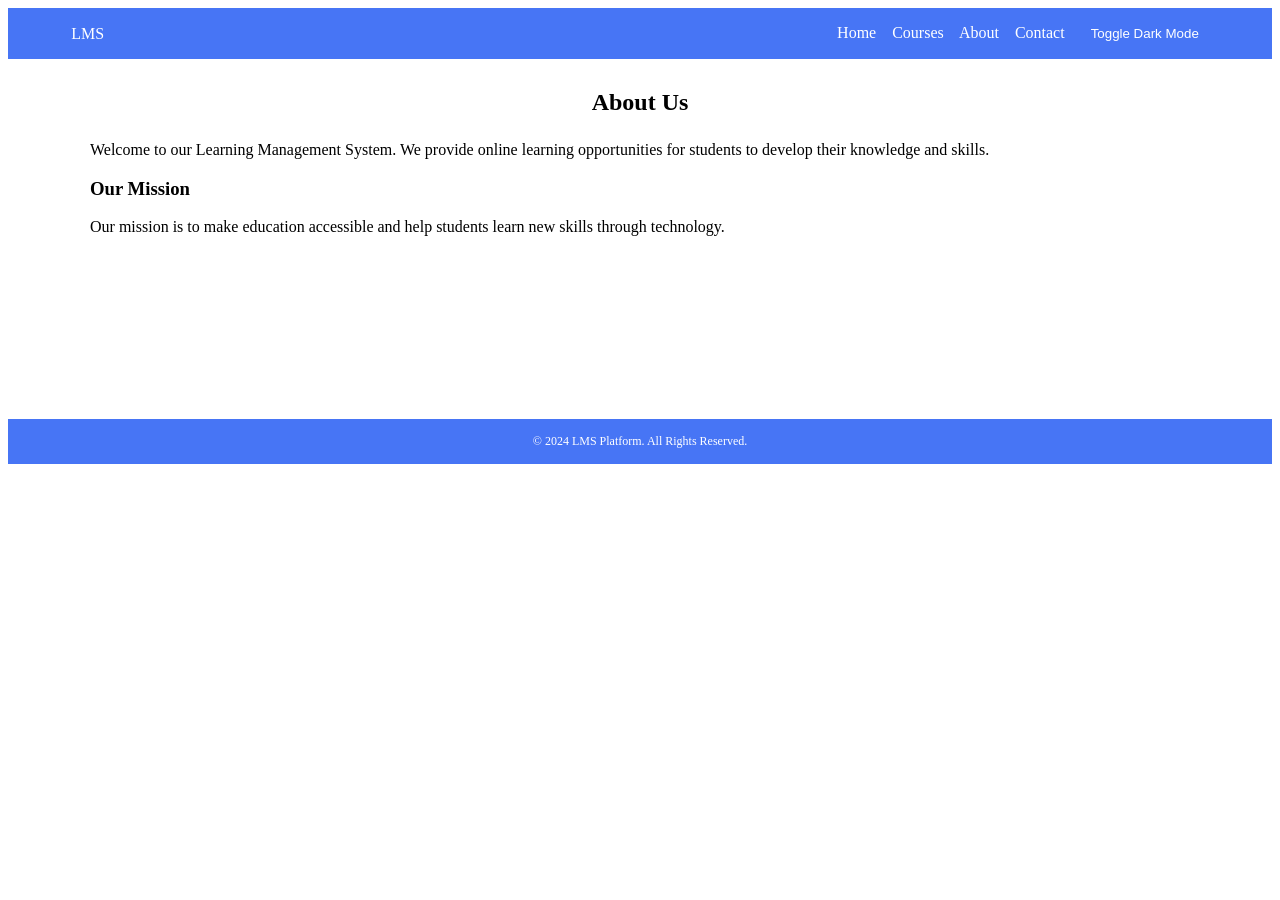
<file: about.html>
<!DOCTYPE html>
<html lang="en">
<head>
    <meta charset="UTF-8">
    <meta name="viewport" content="width=device-width, initial-scale=1.0">
    <title>About Us - LMS</title>
    <link rel="stylesheet" href="styles.css">
</head>
<body>

    <nav class="navbar">
        <a href="index.html">LMS</a>
        <div class="nav-links">
            <a href="index.html">Home</a>
            <a href="courses.html">Courses</a>
            <a href="about.html">About</a>
            <a href="contact.html">Contact</a>

            
<button type="button" onclick="toggleDarkMode()">
    Toggle Dark Mode
</button>

        </div>
    </nav>

    <main class="container">
        <h2>About Us</h2>

        <p>
            Welcome to our Learning Management System.
            We provide online learning opportunities for students
            to develop their knowledge and skills.
        </p>

        <h3>Our Mission</h3>
        <p>
            Our mission is to make education accessible and
            help students learn new skills through technology.
        </p>
    </main>

    <footer>
        © 2024 LMS Platform. All Rights Reserved.
    </footer>
    <script src="script.js"></script>


</body>
</html>
</file>
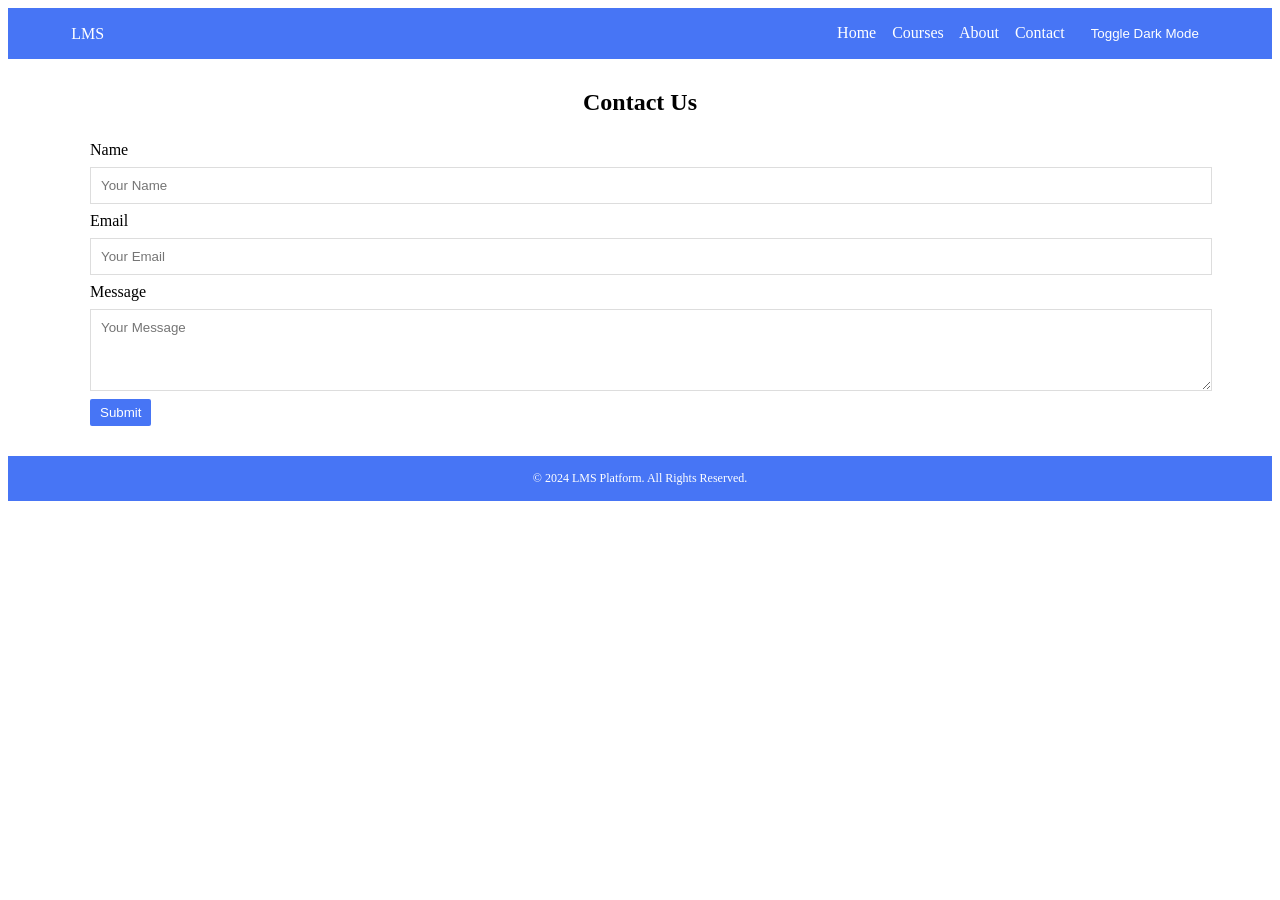
<file: contact.html>
<!DOCTYPE html>
<html lang="en">
<head>
    <meta charset="UTF-8">
    <meta name="viewport" content="width=device-width, initial-scale=1.0">
    <title>Contact Us - LMS</title>
    <link rel="stylesheet" href="styles.css">
</head>
<body>

    <nav class="navbar">
        <a href="index.html">LMS</a>
        <div class="nav-links">
            <a href="index.html">Home</a>
            <a href="courses.html">Courses</a>
            <a href="about.html">About</a>
            <a href="contact.html">Contact</a>

            
<button type="button" onclick="toggleDarkMode()">
    Toggle Dark Mode
</button>

        </div>
    </nav>

    <main class="container">
        <h2>Contact Us</h2>

        <form class="contact-form" onsubmit="sendMessage(event)">
            <label for="name">Name</label>
            <input type="text" id="name"
                placeholder="Your Name" required>

            <label for="email">Email</label>
            <input type="email" id="email"
                placeholder="Your Email" required>

            <label for="message">Message</label>
            <textarea id="message"
                placeholder="Your Message"
                rows="4" required></textarea>

            <button type="submit">Submit</button>
        </form>
    </main>

    <footer>
        © 2024 LMS Platform. All Rights Reserved.
    </footer>

    <script src="script.js"></script>
</body>
</html>
</file>
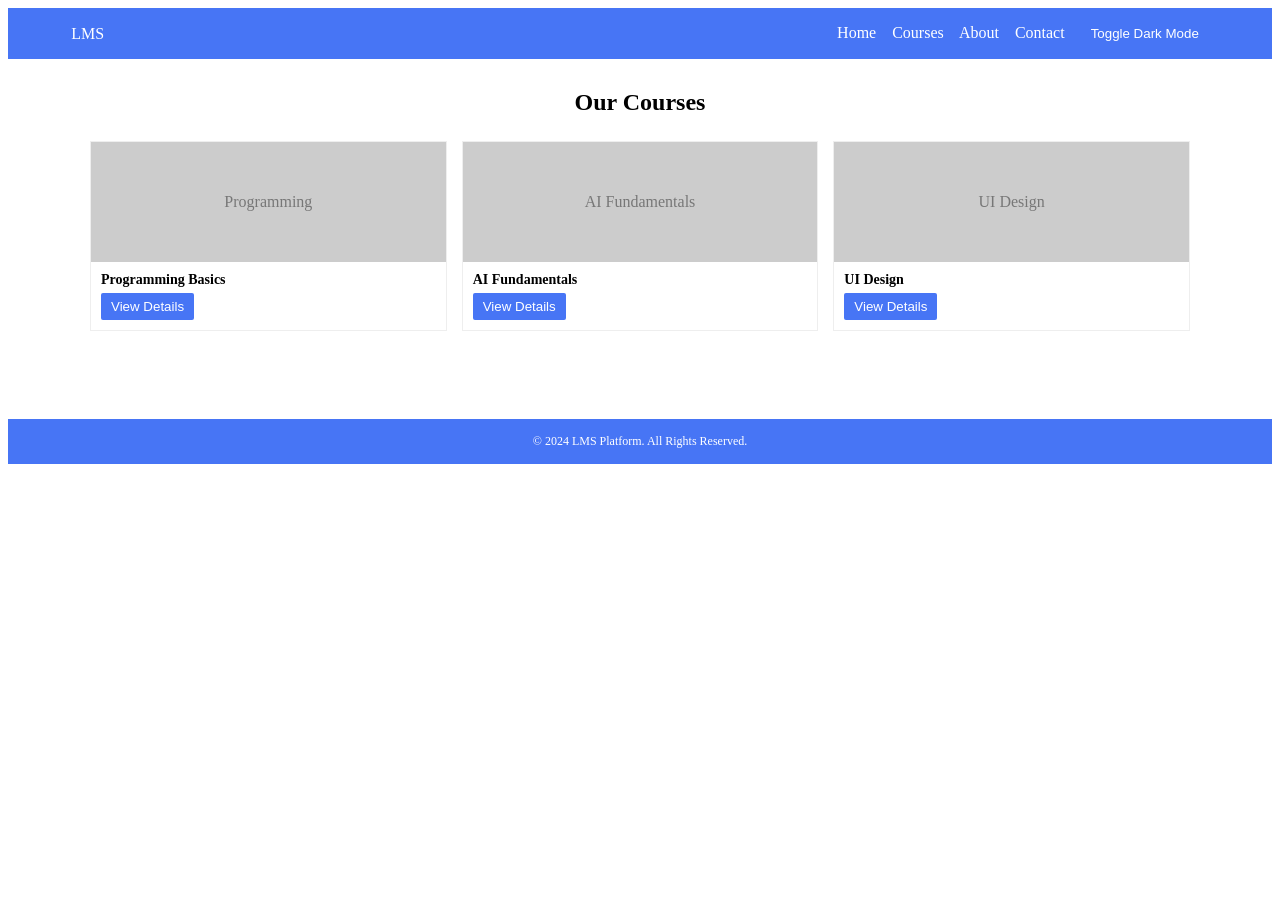
<file: courses.html>
<!DOCTYPE html>
<html lang="en">
<head>
    <meta charset="UTF-8">
    <meta name="viewport" content="width=device-width, initial-scale=1.0">
    <title>Our Courses - LMS</title>
    <link rel="stylesheet" href="styles.css">
</head>
<body>

    <nav class="navbar">
        <a href="index.html">LMS</a>
        <div class="nav-links">
            <a href="index.html">Home</a>
            <a href="courses.html">Courses</a>
            <a href="about.html">About</a>
            <a href="contact.html">Contact</a>

            
<button type="button" onclick="toggleDarkMode()">
    Toggle Dark Mode
</button>

        </div>
    </nav>

    <main class="container">
        <h2>Our Courses</h2>

        <div class="course-container">

            <div class="course-card">
                <div class="course-image">Programming</div>
                <div class="course-info">
                    <h4>Programming Basics</h4>
                    <button onclick="showDetails(
                        'Programming Basics',
                        'Learn Python programming from scratch.'
                    )">View Details</button>
                </div>
            </div>

            <div class="course-card">
                <div class="course-image">AI Fundamentals</div>
                <div class="course-info">
                    <h4>AI Fundamentals</h4>
                    <button onclick="showDetails(
                        'AI Fundamentals',
                        'Learn the basic concepts of Artificial Intelligence.'
                    )">View Details</button>
                </div>
            </div>

            <div class="course-card">
                <div class="course-image">UI Design</div>
                <div class="course-info">
                    <h4>UI Design</h4>
                    <button onclick="showDetails(
                        'UI Design',
                        'Learn the fundamentals of user interface design.'
                    )">View Details</button>
                </div>
            </div>

        </div>
    </main>

    <div id="detailsModal" class="modal">
        <div class="modal-content">
            <button class="close-button"
                onclick="closeDetails()">×</button>

            <h3 id="courseTitle"></h3>
            <p id="courseDescription"></p>

            <button onclick="closeDetails()">Close</button>
        </div>
    </div>

    <footer>
        © 2024 LMS Platform. All Rights Reserved.
    </footer>

    <script src="script.js"></script>

    
</body>
</html>
</file>
<file: styles.css>
/* Navigation bar */
.navbar {
    background-color: #4775f5;
    color: white;
    padding: 12px 5%;
    display: flex;
    justify-content: space-between;
    align-items: center;
}

.navbar a {
    color: white;
    text-decoration: none;
    margin-right: 12px;
}

/* Main content */
.container {
    width: 90%;
    max-width: 1100px;
    margin: 30px auto;
    min-height: 300px;
}

.container h2 {
    text-align: center;
    margin-bottom: 25px;
}

/* Course cards */
.course-container {
    display: grid;
    grid-template-columns: repeat(3, 1fr);
    gap: 15px;
}

.course-card {
    border: 1px solid #eeeeee;
    background: white;
}

.course-image {
    height: 120px;
    background: #cccccc;
    display: flex;
    justify-content: center;
    align-items: center;
    color: #777777;
}

.course-info {
    padding: 10px;
}

.course-info h4 {
    font-size: 14px;
    margin: 0 0 5px;
}

/* Buttons */
button {
    background-color: #4775f5;
    color: white;
    border: none;
    padding: 6px 10px;
    cursor: pointer;
    border-radius: 2px;
}

button:hover {
    background-color: #315bd0;
}

/* Contact form */
.contact-form {
    display: flex;
    flex-direction: column;
    gap: 8px;
    max-width: 100%;
}

.contact-form input,
.contact-form textarea {
    padding: 10px;
    border: 1px solid #dddddd;
    width: 100%;
    font-family: Arial, sans-serif;
}

.contact-form button {
    align-self: flex-start;
}

/* Course details popup */
.modal {
    display: none;
    position: fixed;
    inset: 0;
    background: rgba(0, 0, 0, 0.5);
    justify-content: center;
    align-items: center;
    padding: 15px;
}

.modal-content {
    background: white;
    padding: 20px;
    width: 100%;
    max-width: 450px;
    border-radius: 5px;
    position: relative;
}

.close-button {
    float: right;
    background: #888888;
    font-size: 18px;
}

/* Footer */
footer {
    background: #4775f5;
    color: white;
    text-align: center;
    padding: 15px;
    font-size: 12px;
}

/* Mobile layout */
@media (max-width: 600px) {
    .navbar {
        flex-direction: column;
        gap: 10px;
    }

    .nav-links a {
        margin-right: 5px;
    }

    .course-container {
        grid-template-columns: 1fr;
    }
}


/* Dark mode styles */
body.dark-mode {
    background-color: #121212;
    color: #f1f1f1;
}

body.dark-mode .container,
body.dark-mode .course-card,
body.dark-mode .course-info,
body.dark-mode .modal-content {
    background-color: #1e1e1e;
    color: #f1f1f1;
}

body.dark-mode h1,
body.dark-mode h2,
body.dark-mode h3,
body.dark-mode h4,
body.dark-mode p,
body.dark-mode label {
    color: #f1f1f1;
}

body.dark-mode input,
body.dark-mode textarea {
    background-color: #2b2b2b;
    color: white;
    border-color: #555;
}

body.dark-mode .course-image {
    background-color: #333;
}

body.dark-mode footer {
    background-color: #222;
}

function toggleDarkMode() {
    document.body.classList.toggle("dark-mode");

    const isDark = document.body.classList.contains("dark-mode");

    localStorage.setItem("darkMode", isDark ? "enabled" : "disabled");
}

document.addEventListener("DOMContentLoaded", function () {
    if (localStorage.getItem("darkMode") === "enabled") {
        document.body.classList.add("dark-mode");
    }
});
</file>
